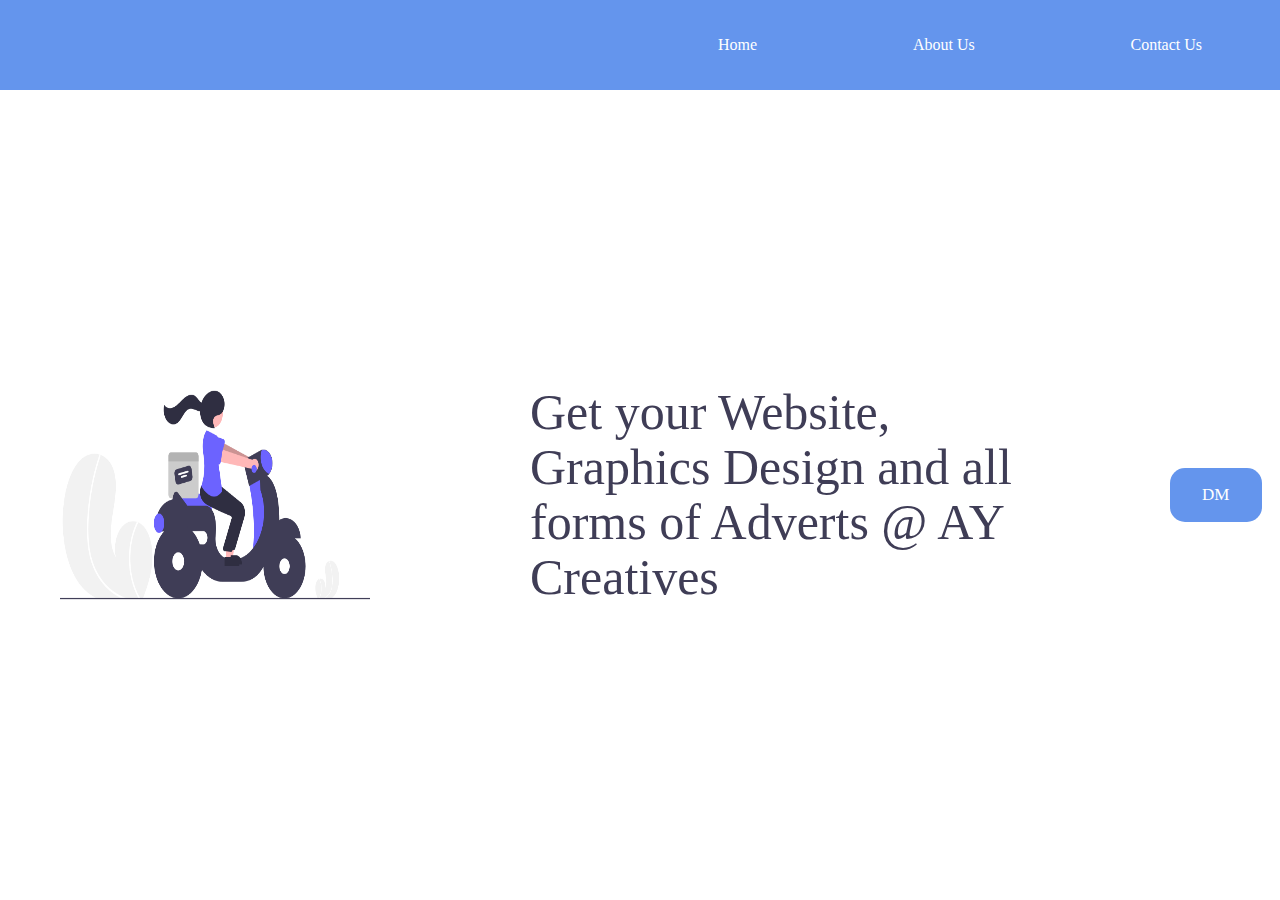
<file: index.html>
<!DOCTYPE html>
<html lang="en">
<head>
    <meta charset="UTF-8">
    <meta http-equiv="X-UA-Compatible" content="IE=edge">
    <meta name="viewport" content="width=device-width, initial-scale=1.0">
    <title>Ay Creatives</title>
    <!-- External CSS -->
    <link rel="stylesheet" href="css/style.css">
    <!-- <link rel="stylesheet" href="css/loader.css"> -->
    <!-- All CSS Plugins -->
    <link rel="stylesheet" type="text/css" href="css/plugin.css">
    <!-- Google Web Fonts  -->
    <link rel="stylesheet" href="https://fonts.googleapis.com/css?family=Poppins:400,300,500,600,700">
</head>
<body>

    <!-- Preloader Start -->
    <div class="preloader">
        <div class="rounder"></div>
       </div>
       <!-- Preloader End -->

    
       <!--All Contents Herer  -->
       <nav>
       <div class="navigation">
           <div class="line"></div>
           <div class="line"></div>
           <div class="line"></div>
       </div>
       <ul class="links">
           <li><a href="index.html">Home</a></li>
           <li><a href="about.html">About Us</a></li>
           <li><a href="contact.html">Contact Us</a></li>
       </ul>
       </nav>

       <section class="page">
        <img src="images/undraw_On_the_way_re_swjt.png" width="400px" height="300px" alt="order your website and designs!">
        <h1>Get your Website, Graphics Design and all forms of Adverts @ AY Creatives</h1>
        <button class="button"><a href="alukoayomide623@gmail.com">DM</a></button>
        <hr>
        <p>.</p>
       </section>

    <!-- External Script -->
<script src="js/index.js"></script>
<script src="js/jquery.min.js"></script>
<script src="js/plugin.js"></script>
</body>
</html>
</file>
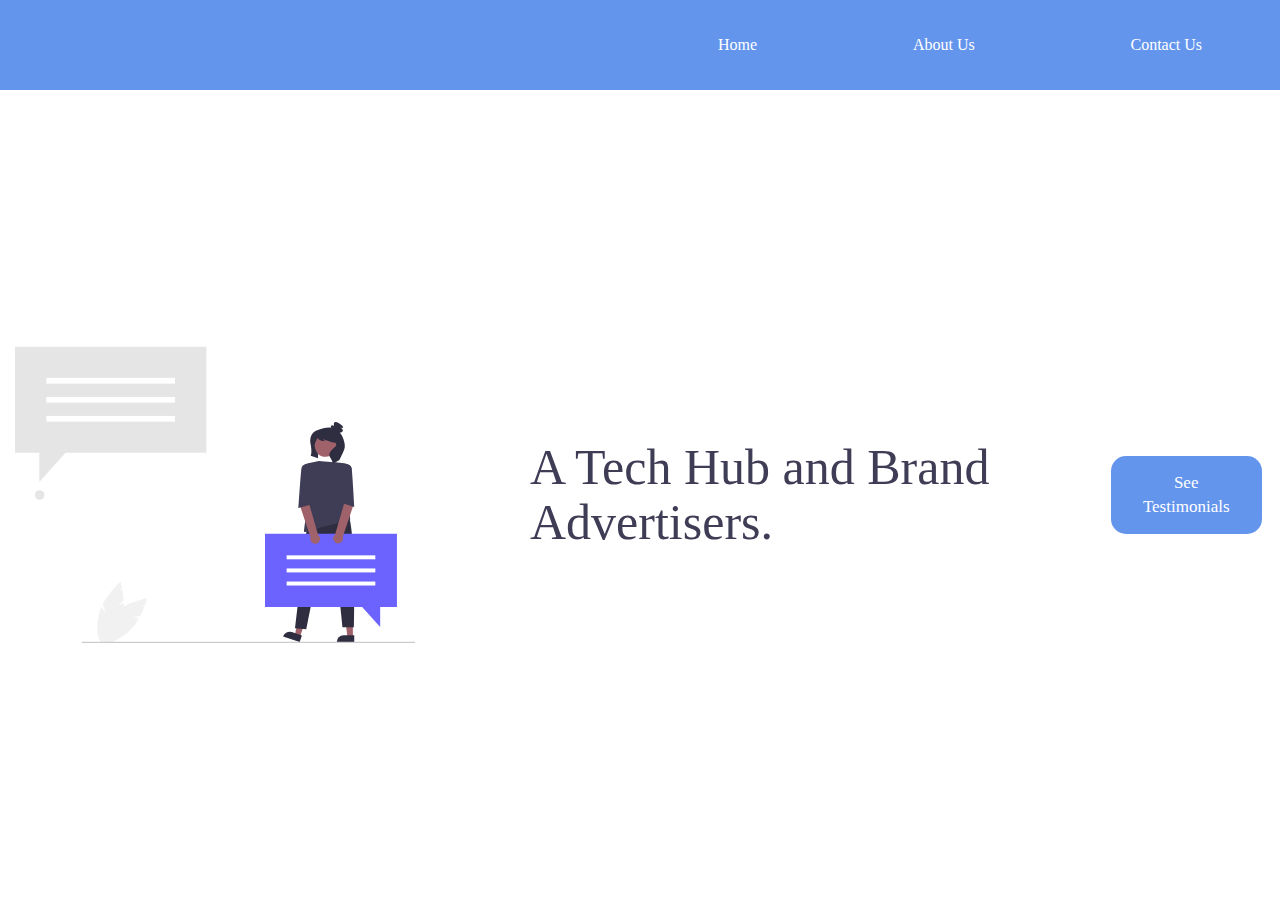
<file: about.html>
<!DOCTYPE html>
<html lang="en">
<head>
    <meta charset="UTF-8">
    <meta http-equiv="X-UA-Compatible" content="IE=edge">
    <meta name="viewport" content="width=device-width, initial-scale=1.0">
    <title>Ay Creatives</title>
    <!-- External CSS -->
    <link rel="stylesheet" href="css/style.css">
    <!-- <link rel="stylesheet" href="css/loader.css"> -->
    <!-- All CSS Plugins -->
    <link rel="stylesheet" type="text/css" href="css/plugin.css">
    <!-- Google Web Fonts  -->
    <link rel="stylesheet" href="https://fonts.googleapis.com/css?family=Poppins:400,300,500,600,700">
</head>
<body>

    <!-- Preloader Start -->
    <div class="preloader">
        <div class="rounder"></div>
       </div>
       <!-- Preloader End -->

    
       <!--All Contents Herer  -->
       <nav>
       <div class="navigation">
           <div class="line"></div>
           <div class="line"></div>
           <div class="line"></div>
       </div>
       <ul class="links">
           <li><a href="index.html">Home</a></li>
           <li><a href="about.html">About Us</a></li>
           <li><a href="contact.html">Contact Us</a></li>
       </ul>
       </nav>

       <section class="page">
        <img src="images/undraw_Personal_opinions_re_qw29.svg" width="400px" height="300px" alt="order our service">
        <h1>A Tech Hub and Brand Advertisers.</h1>
        <button class="button"><a href="#">See Testimonials</a></button>
        <hr>
        <p>.</p>
       </section>

    <!-- External Script -->
<script src="js/index.js"></script>
<script src="js/jquery.min.js"></script>
<script src="js/plugin.js"></script>
</body>
</html>
</file>
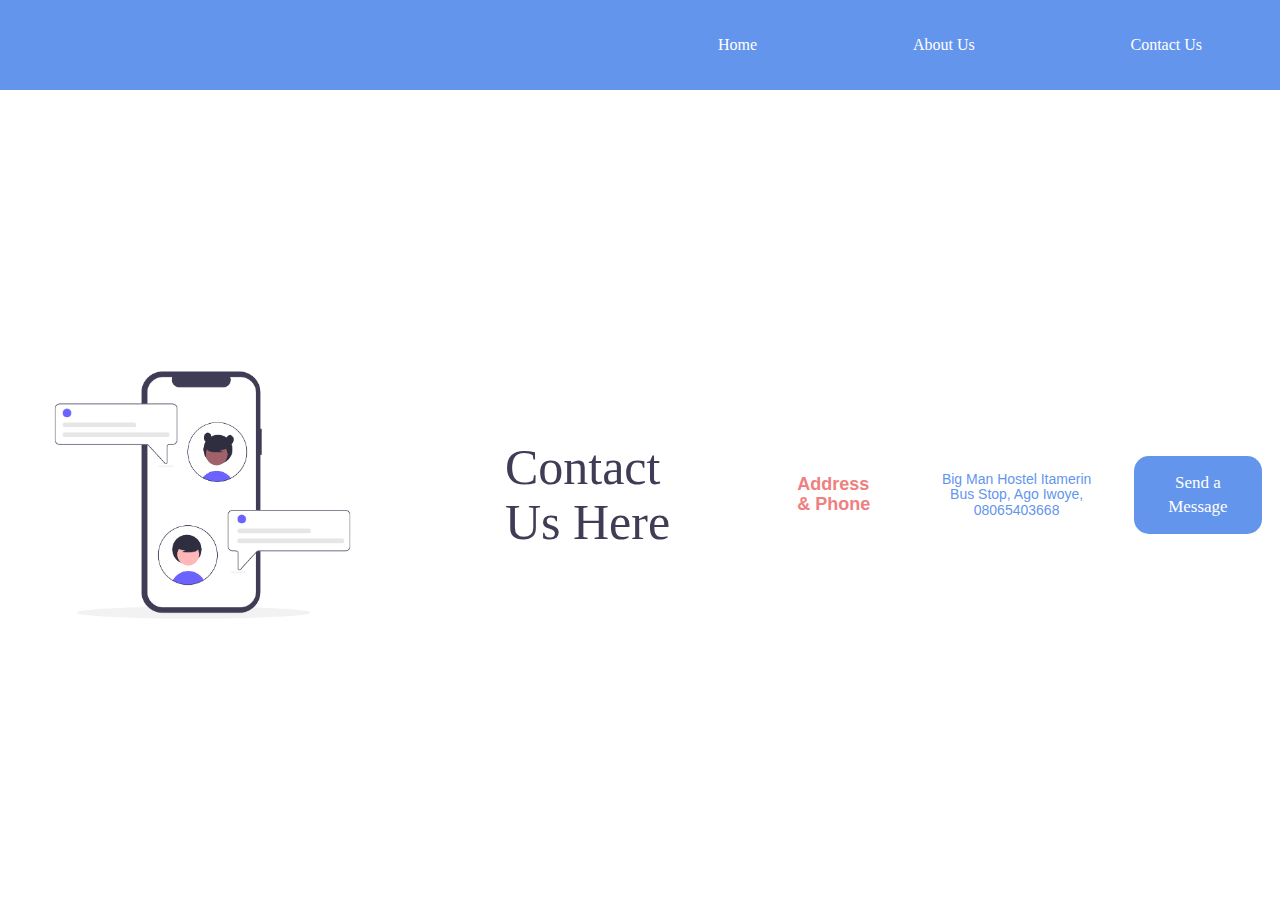
<file: contact.html>
<!DOCTYPE html>
<html lang="en">
<head>
    <meta charset="UTF-8">
    <meta http-equiv="X-UA-Compatible" content="IE=edge">
    <meta name="viewport" content="width=device-width, initial-scale=1.0">
    <title>Ay Creatives</title>
    <!-- External CSS -->
    <link rel="stylesheet" href="css/style.css">
    <!-- <link rel="stylesheet" href="css/loader.css"> -->
    <!-- All CSS Plugins -->
    <link rel="stylesheet" type="text/css" href="css/plugin.css">
    <!-- Google Web Fonts  -->
    <link rel="stylesheet" href="https://fonts.googleapis.com/css?family=Poppins:400,300,500,600,700">
</head>
<body>

    <!-- Preloader Start -->
    <div class="preloader">
        <div class="rounder"></div>
       </div>
       <!-- Preloader End -->

    
       <!--All Contents Herer  -->
       <nav>
       <div class="navigation">
           <div class="line"></div>
           <div class="line"></div>
           <div class="line"></div>
       </div>
       <ul class="links">
           <li><a href="index.html">Home</a></li>
           <li><a href="about.html">About Us</a></li>
           <li><a href="contact.html">Contact Us</a></li>
       </ul>
       </nav>

       <section class="page">
        <img src="images/undraw_Chatting_re_j55r.png" width="400px" height="300px" alt="order our service">
        <h1>Contact Us Here</h1>
        <h4>Address & Phone</h5>
        <h5> Big Man Hostel Itamerin Bus Stop, Ago Iwoye, <br> 08065403668</h5>
        <button class="button"><a href="alukoayomide623@gmail.com">Send a Message</a></button>
        <hr>
        <p>.</p>
       </section>

    <!-- External Script -->
<script src="js/index.js"></script>
<script src="js/jquery.min.js"></script>
<script src="js/plugin.js"></script>
</body>
</html>
</file>
<file: css/style.css>
*{
    padding: 0;
    margin: 0;
    box-sizing: border-box;
    font-family: san serif;
}

nav{
    height: 10vh;
    background-color: cornflowerblue;
}

.links{
    display: flex;
    list-style: none;
    width: 50%;
    height: 100%;
    justify-content: space-around;
    align-items: center;
    margin-left: auto;
}

.links li a{
    color: white;
    text-decoration: none;
    font-size: 16px;
}

.page{
    height: 90vh;
    display: flex;
    justify-content: center;
    align-items: center;
}

.page img{
    margin-left: 15px;
    margin-right: 15px;
}

.page h1{
    margin: 100px;
    font-size: 50px;
    color: #3f3d56;
}

.button {
    background-color: cornflowerblue;
    border-radius: 15px;
    border: none;
    color: white;
    padding: 15px 32px;
    text-align: center;
    text-decoration: none;
    display: inline-block;
    font-size: 16px;
    margin: 4px 2px;
    cursor: pointer;
    margin-left: 15px;
    margin-right: 15px;
}


.button a{
    color: white;
    font-size: 17px;
    text-decoration: none;
}

.button a:hover{
        color: rgb(201, 228, 245);
        text-decoration: none;
}


.page p{
    color: white;
}

.page h5{
    color: cornflowerblue;
    font-family: 'Trebuchet MS', 'Lucida Sans Unicode', 'Lucida Grande', 'Lucida Sans', Arial, sans-serif;
    margin: 20px;
    text-align: center;

}

.page h4{
    color: lightcoral;
    font-size: 18px ;
    font-family: sans-serif;
    font-weight: bolder;
    margin-right: 30px;

}

@media screen and (max-width: 768px) {
    .line {
        width: 30px;
        height: 3px;
        background: white;
        margin: 5px;
    }

    nav{
        position: relative;
    }

    .navigation{
        position: absolute;
        cursor: pointer;
        right: 5%;
        top: 20%;
        transform: translate(-5%, 50%);
        z-index: 2;
    }

    .links {
        position: fixed;
        height: 100vh;
        background: cornflowerblue;
        width: 100%;
        flex-direction: column;
        clip-path: circle(100px at 90% -10%);
        -webkit-clip-path: circle(100px at 90% -10%);
        transition: all 1s ease-out;
    }

    .links.open{
        clip-path: circle(1000px at 90% -10%);
        -webkit-clip-path: circle(1000px at 90% -10%);
    }

    .page{
        flex-direction: column;
        margin-top: 150px;
        margin-bottom: 20px;
    }

}
</file>
<file: css/loader.css>
/* Preloader */

.preloader {
    background: #ffffff;
    bottom: 0;
    left: 0;
    position: fixed;
    right: 0;
    top: 0;
    z-index: 99999;
}

.rounder {
    width: 60px;
    height: 60px;
    position: absolute;
    top: 50%;
    left: 50%;
    margin: -26px 0 0 -26px;
    font-size: 10px;
    border-right: 5px solid #333333;
    border-left: 5px solid #193af1;
    border-radius: 50%;
    -webkit-animation: spinner 700ms infinite linear;
    animation: spinner 700ms infinite linear;
    z-index: 10000;
}

@-webkit-keyframes spinner {
    0% {
        -webkit-transform: rotate(0deg);
        transform: rotate(0deg);
    }
    100% {
        -webkit-transform: rotate(360deg);
        transform: rotate(360deg);
    }
}

@keyframes spinner {
    0% {
        -webkit-transform: rotate(0deg);
        transform: rotate(0deg);
    }
    100% {
        -webkit-transform: rotate(360deg);
        transform: rotate(360deg);
    }
}
</file>
